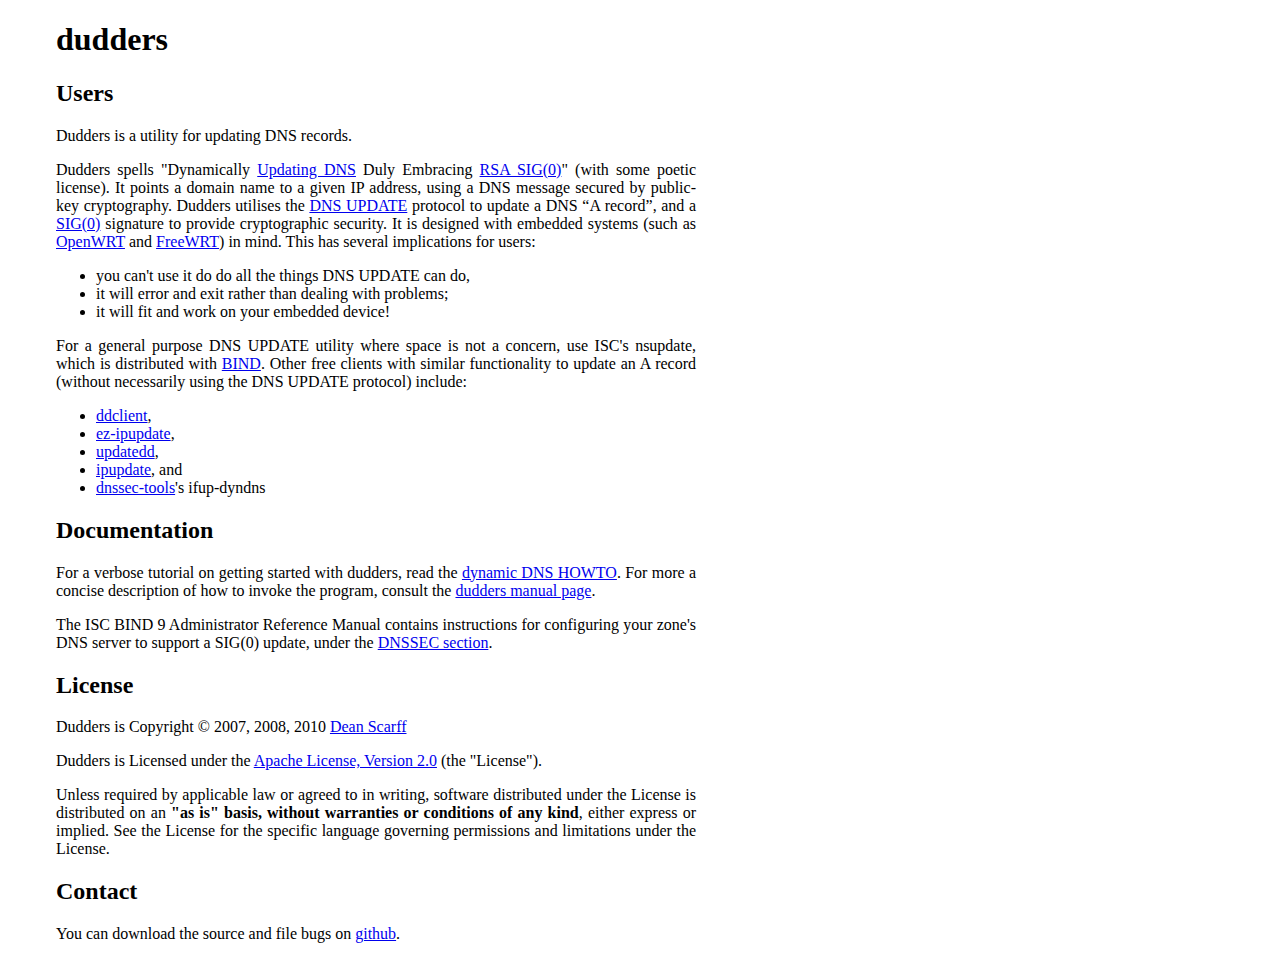
<file: index.html>
<?xml version="1.0" encoding="UTF-8"?>
<!DOCTYPE html 
     PUBLIC "-//W3C//DTD XHTML 1.0 Strict//EN"
    "http://www.w3.org/TR/xhtml1/DTD/xhtml1-strict.dtd">
<html xmlns="http://www.w3.org/1999/xhtml" xml:lang="en" lang="en">
  <head>
    <title>dudders &mdash; a utility for updating DNS records</title>
    <link rel="stylesheet" type="text/css" href="main.css"/>
    <meta name="viewport" content="width=device-width, initial-scale=1" />
    <link rel="icon" href="data:,">
  </head>
  <body>
    <h1>dudders</h1>
    <h2>Users</h2>
    <p>Dudders is a utility for updating DNS records.</p>
    <p>Dudders spells "Dynamically <a
    href="http://www.ietf.org/rfc/rfc2136.txt">Updating DNS</a> Duly Embracing
    <a href="http://www.ietf.org/rfc/rfc2931.txt">RSA SIG(0)</a>" (with some
    poetic license).  It points a domain name to a given IP address, using a
    DNS message secured by public-key cryptography.  Dudders utilises the
    <a href="http://www.ietf.org/rfc/rfc2136.txt">DNS UPDATE</a> protocol to
    update a DNS <q>A record</q>, and a
    <a href="http://www.ietf.org/rfc/rfc2931.txt">SIG(0)</a> signature to
    provide cryptographic security. It is designed with embedded systems (such
    as
    <a href="http://www.openwrt.org">OpenWRT</a> and
    <a href="http://www.freewrt.org">FreeWRT</a>) in mind.
    This has several implications for users:</p>
    <ul>
      <li>you can't use it do do all the things DNS UPDATE can do,</li>
      <li>it will error and exit rather than dealing with problems;</li>
      <li>it will fit and work on your embedded device!</li>
    </ul>
    <p>For a general purpose DNS UPDATE utility where space is not a concern,
    use ISC's nsupdate, which is distributed with
    <a href="http://www.isc.org/products/BIND/">BIND</a>.  Other free clients
    with similar functionality to update an A record (without necessarily
    using the DNS UPDATE protocol) include:</p>
    <ul>
      <li><a rel="nofollow" href="http://ddclient.sourceforge.net">ddclient</a>,</li>
      <li><a rel="nofollow" href="http://ez-ipupdate.com/">ez-ipupdate</a>,</li>
      <li><a rel="nofollow" href="http://updatedd.philipp-benner.de/">updatedd</a>,</li>
      <li><a rel="nofollow" href="http://ipupdate.sourceforge.net">ipupdate</a>, and</li>
      <li><a rel="nofollow" href="http://dnssec-tools.sourceforge.net">dnssec-tools</a>'s
      ifup-dyndns</li>
    </ul>
    <h2>Documentation</h2>
    <p>For a verbose tutorial on getting started with dudders, read the <a href="howto.html">dynamic DNS HOWTO</a>.  For more a concise description of how to invoke the program, consult the <a
    href="dudders.8.html">dudders manual page</a>.</p>
    <p>The ISC BIND 9 Administrator Reference Manual contains instructions for
    configuring your zone's DNS server to support a SIG(0) update, under the <a
    href="https://www.isc.org/software/bind/documentation/arm95#DNSSEC">DNSSEC
    section</a>.</p>
    <h2>License</h2>
    <p>Dudders is Copyright &copy; 2007, 2008, 2010 <a href="http://scarff.id.au/">Dean Scarff</a></p>
    <p>Dudders is Licensed under the <a
    href="http://www.apache.org/licenses/LICENSE-2.0">Apache License, Version
    2.0</a> (the "License").</p>
    <p>Unless required by applicable law or agreed to in writing, software
    distributed under the License is distributed on an <strong>"as is" basis,
    without warranties or conditions of any kind</strong>, either express or
    implied.  See the License for the specific language governing permissions
    and limitations under the License.</p>
    <h2>Contact</h2>
    <p>You can download the source and file bugs on <a
    href="https://github.com/p00ya/dudders">github</a>.</p>
  </body>
</html>
</file>
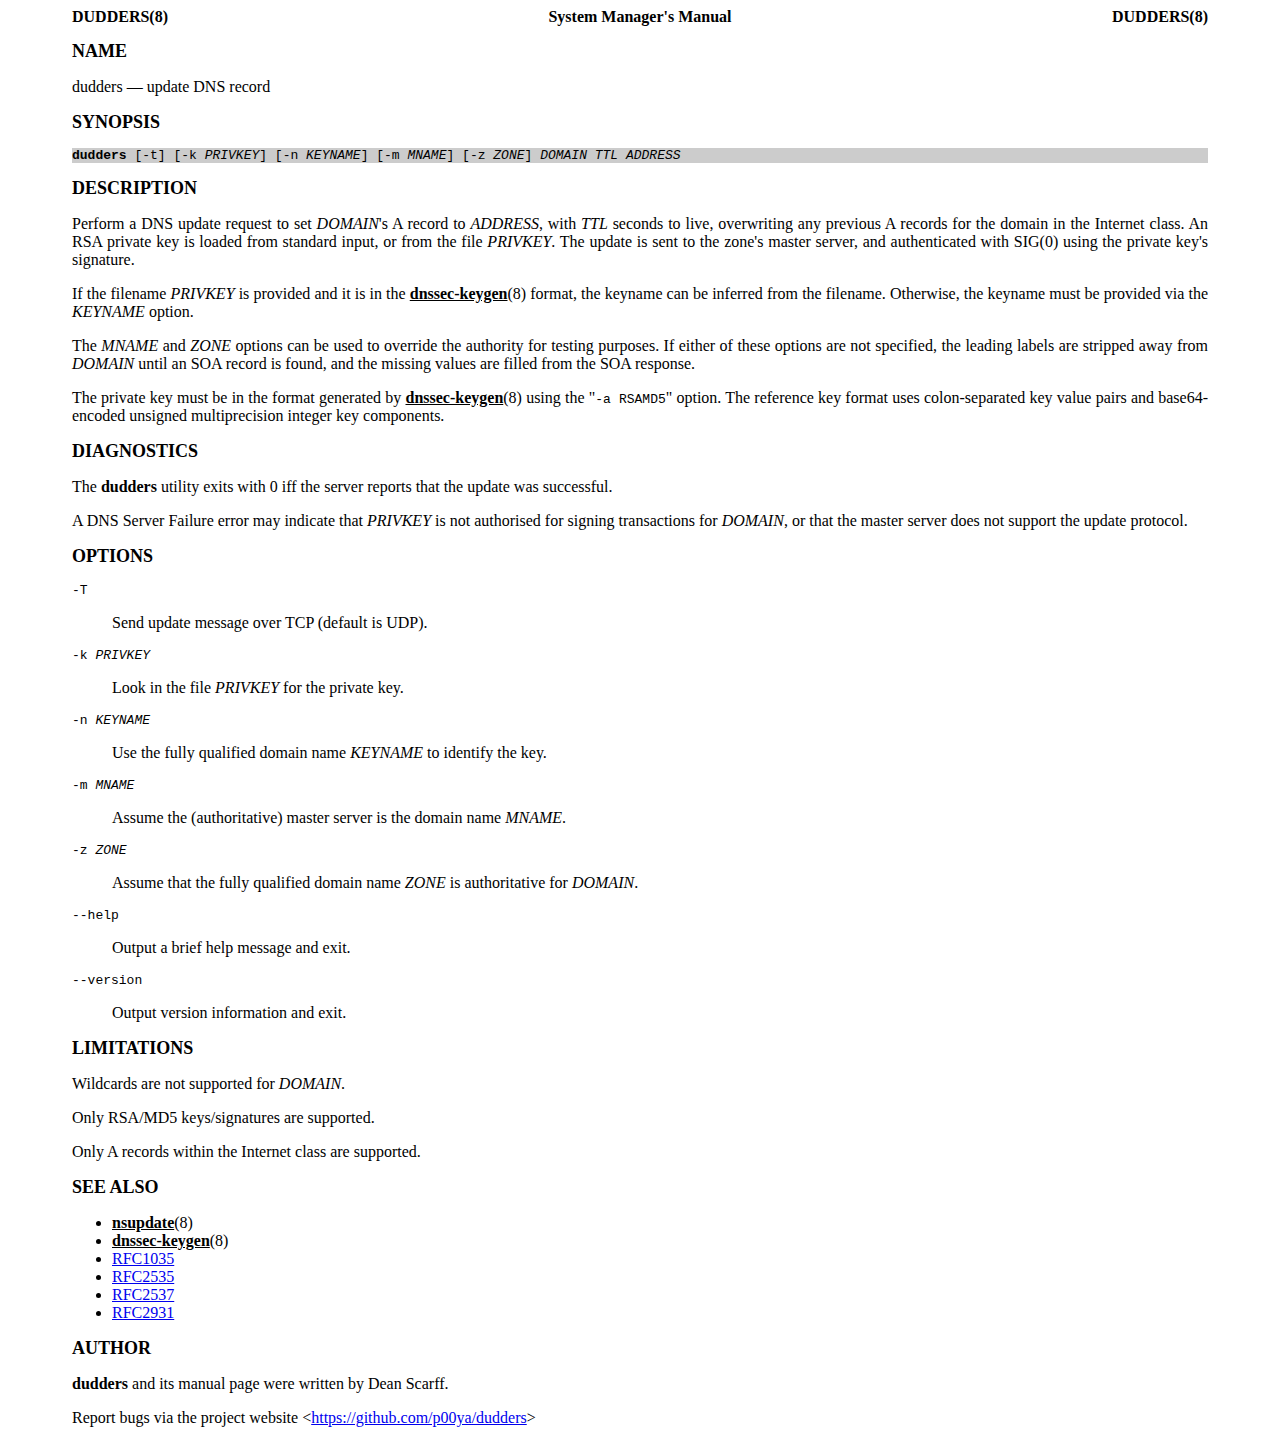
<file: dudders.8.html>
<?xml version="1.0" encoding="UTF-8"?>
<!DOCTYPE html 
     PUBLIC "-//W3C//DTD XHTML 1.0 Strict//EN"
    "http://www.w3.org/TR/xhtml1/DTD/xhtml1-strict.dtd">
<html xmlns="http://www.w3.org/1999/xhtml" xml:lang="en" lang="en">
  <head>
    <title>dudders(8) &laquo; System Manager's Manual</title>
    <link rel="stylesheet" type="text/css" href="man.css"/>
    <meta name="viewport" content="width=device-width, initial-scale=1" />
    <link rel="icon" href="data:,">
  </head>
  <body>
    <div id="header">
      <h1 class="left">DUDDERS(8)</h1><div class="right">DUDDERS(8)</div><div class="centre">System Manager's Manual</div>
    </div>
    <h2>NAME</h2>
    <p>dudders &mdash; update DNS record</p>
    <h2>SYNOPSIS</h2>
    <div class="usage">
      <span class="command">dudders</span>
      [-t]
      [-k <span class="param">PRIVKEY</span>]
      [-n <span class="param">KEYNAME</span>]
      [-m <span class="param">MNAME</span>]
      [-z <span class="param">ZONE</span>]
      <span class="param">DOMAIN</span>
      <span class="param">TTL</span>
      <span class="param">ADDRESS</span>
    </div>
    <h2>DESCRIPTION</h2>

<p>Perform a DNS update request to set <span class="param">DOMAIN</span>'s A
record to <span class="param">ADDRESS</span>, with <span
class="param">TTL</span> seconds to live, overwriting any previous A records for
the domain in the Internet class.  An RSA private key is loaded from standard input,
or from the file <span class="param">PRIVKEY</span>.  The update is sent to the
zone's master server, and authenticated with SIG(0) using the private key's
signature.</p>

<p>If the filename <span class="param">PRIVKEY</span> is provided and
it is in the <span class="command xref">dnssec-keygen</span>(8)
format, the keyname can be inferred from the filename. Otherwise, the
keyname must be provided via the <span class="param">KEYNAME</span>
option.</p>

<p>The
<span class="param">MNAME</span> and
<span class="param">ZONE</span> options can be used to
override the authority for testing purposes.  If either of these
options are not specified, the leading labels are stripped away from
<span class="param">DOMAIN</span> until an SOA record is found, and
the missing values are filled from the SOA response.</p>

<p>The private key must be in the format generated
by <span class="command xref">dnssec-keygen</span>(8) using the
"<span class="usage">-a RSAMD5</span>" option.  The reference key
format uses colon-separated key value pairs and base64-encoded
unsigned multiprecision integer key components.</p>

<h2>DIAGNOSTICS</h2>

<p>The <span class="command">dudders</span> utility exits with 0 iff
the server reports that the update was successful.</p>

<p>A DNS Server Failure error may indicate that
<span class="param">PRIVKEY</span> is not authorised for signing
transactions for <span class="param">DOMAIN</span>, or that the master
server does not support the update protocol.</p>

<h2>OPTIONS</h2>
<dl>
<dt class="usage">-T</dt>
<dd><p>Send update message over TCP (default is UDP).</p></dd>

<dt class="usage">-k <span class="param">PRIVKEY</span></dt>
<dd><p>Look in the file <span class="param">PRIVKEY</span> for the private
key.</p></dd>

<dt class="usage">-n <span class="param">KEYNAME</span></dt>
<dd><p>Use the fully qualified domain name <span class="param">KEYNAME</span> to
identify the key.</p></dd>

<dt class="usage">-m <span class="param">MNAME</span></dt>
<dd><p>Assume the (authoritative) master server is the domain name
<span class="param">MNAME</span>.</p></dd>

<dt class="usage">-z <span class="param">ZONE</span></dt>
<dd><p>Assume that the fully qualified domain name
<span class="param">ZONE</span> is authoritative for
<span class="param">DOMAIN</span>.</p>

<dt class="usage">--help</dt>
<dd><p>Output a brief help message and exit.</p></dd>

<dt class="usage">--version</dt>
<dd><p>Output version information and exit.</p></dd>
</dl>

<h2>LIMITATIONS</h2>
<p>Wildcards are not supported for <span class="param">DOMAIN</span>.</p>

<p>Only RSA/MD5 keys/signatures are supported.</p>

<p>Only A records within the Internet class are supported.</p>

<h2>SEE ALSO</h2>
<ul>
  <li><span class="command xref">nsupdate</span>(8)</li>
  <li><span class="command xref">dnssec-keygen</span>(8)</li>
  <li><a href="http://www.ietf.org/rfc/rfc1035.txt">RFC1035</a></li>
  <li><a href="http://www.ietf.org/rfc/rfc2535.txt">RFC2535</a></li>
  <li><a href="http://www.ietf.org/rfc/rfc2537.txt">RFC2537</a></li>
  <li><a href="http://www.ietf.org/rfc/rfc2931.txt">RFC2931</a></li>
</ul>
<h2>AUTHOR</h2>
<p><span class="command">dudders</span> and its manual page were written by Dean
Scarff.</p>

<p>Report bugs via the project website &lt;<a href="https://github.com/p00ya/dudders">https://github.com/p00ya/dudders</a>&gt;</p>
</body>
</html>
</file>
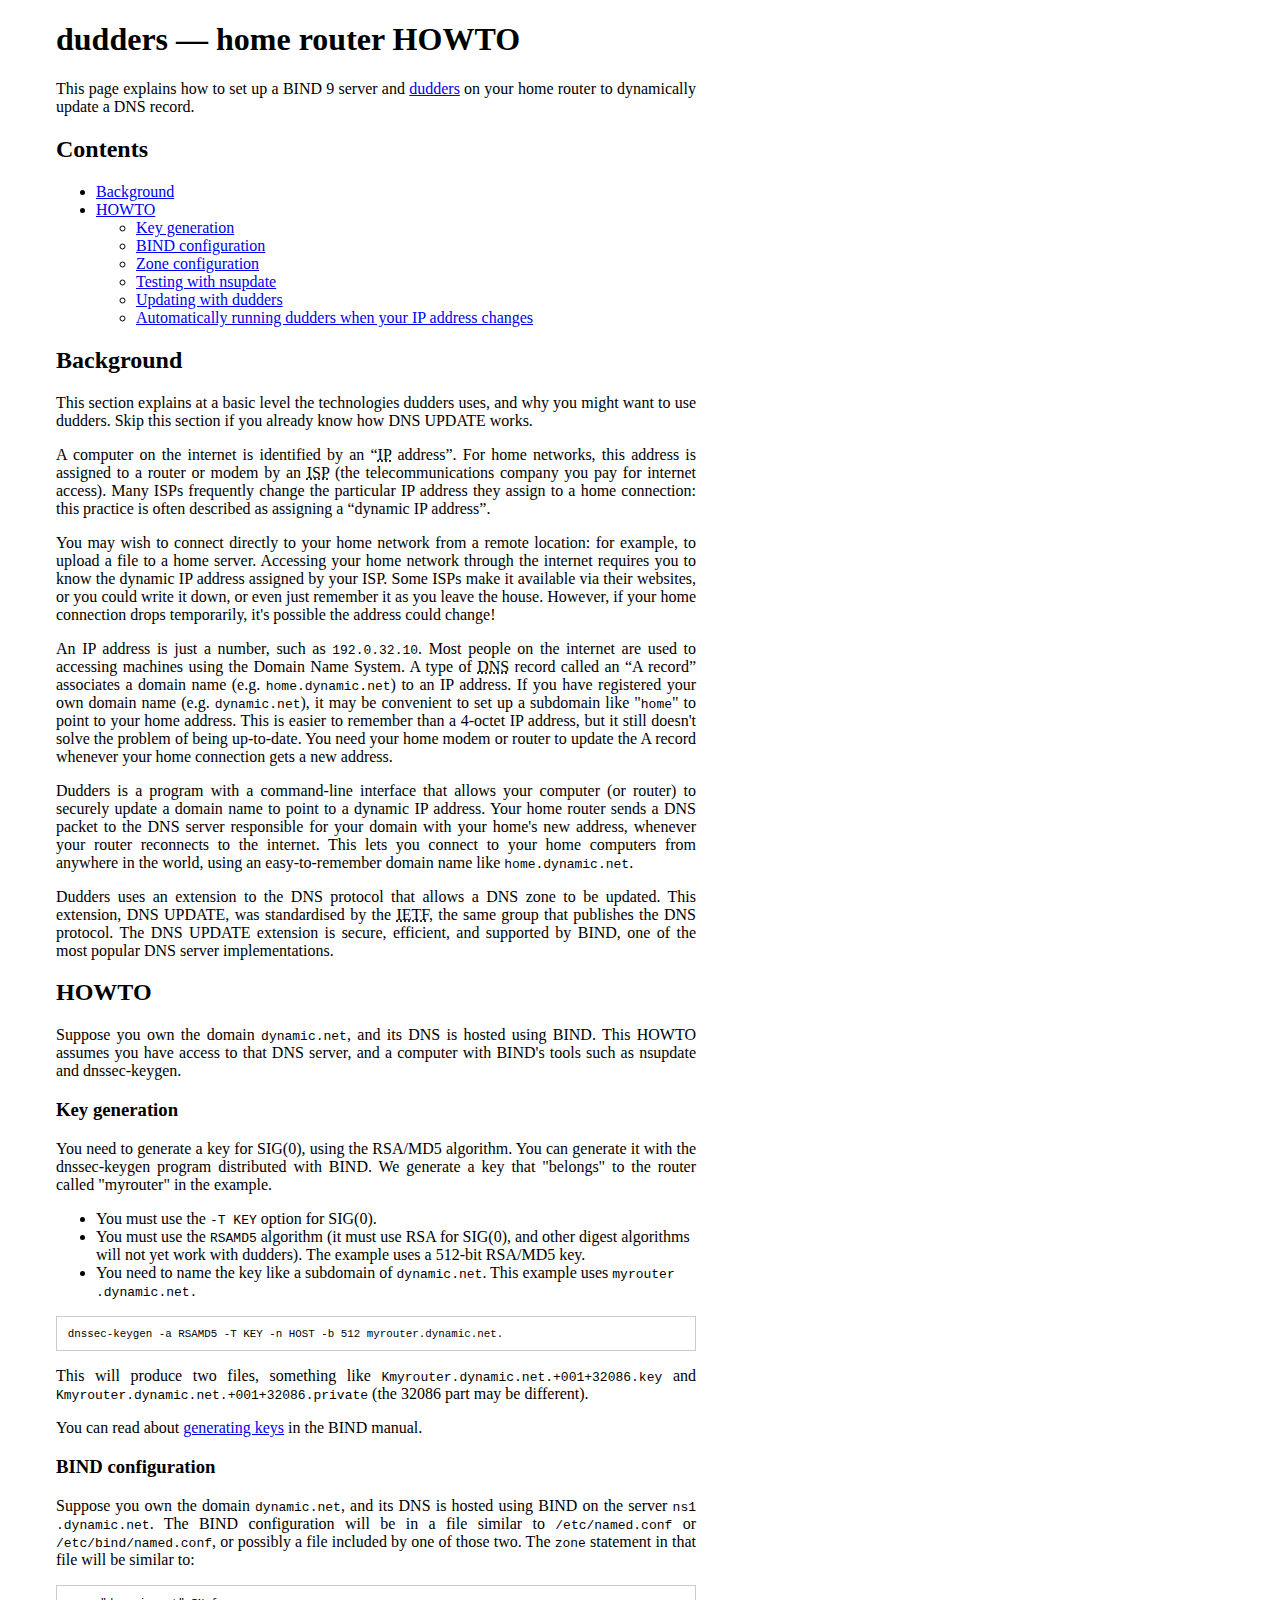
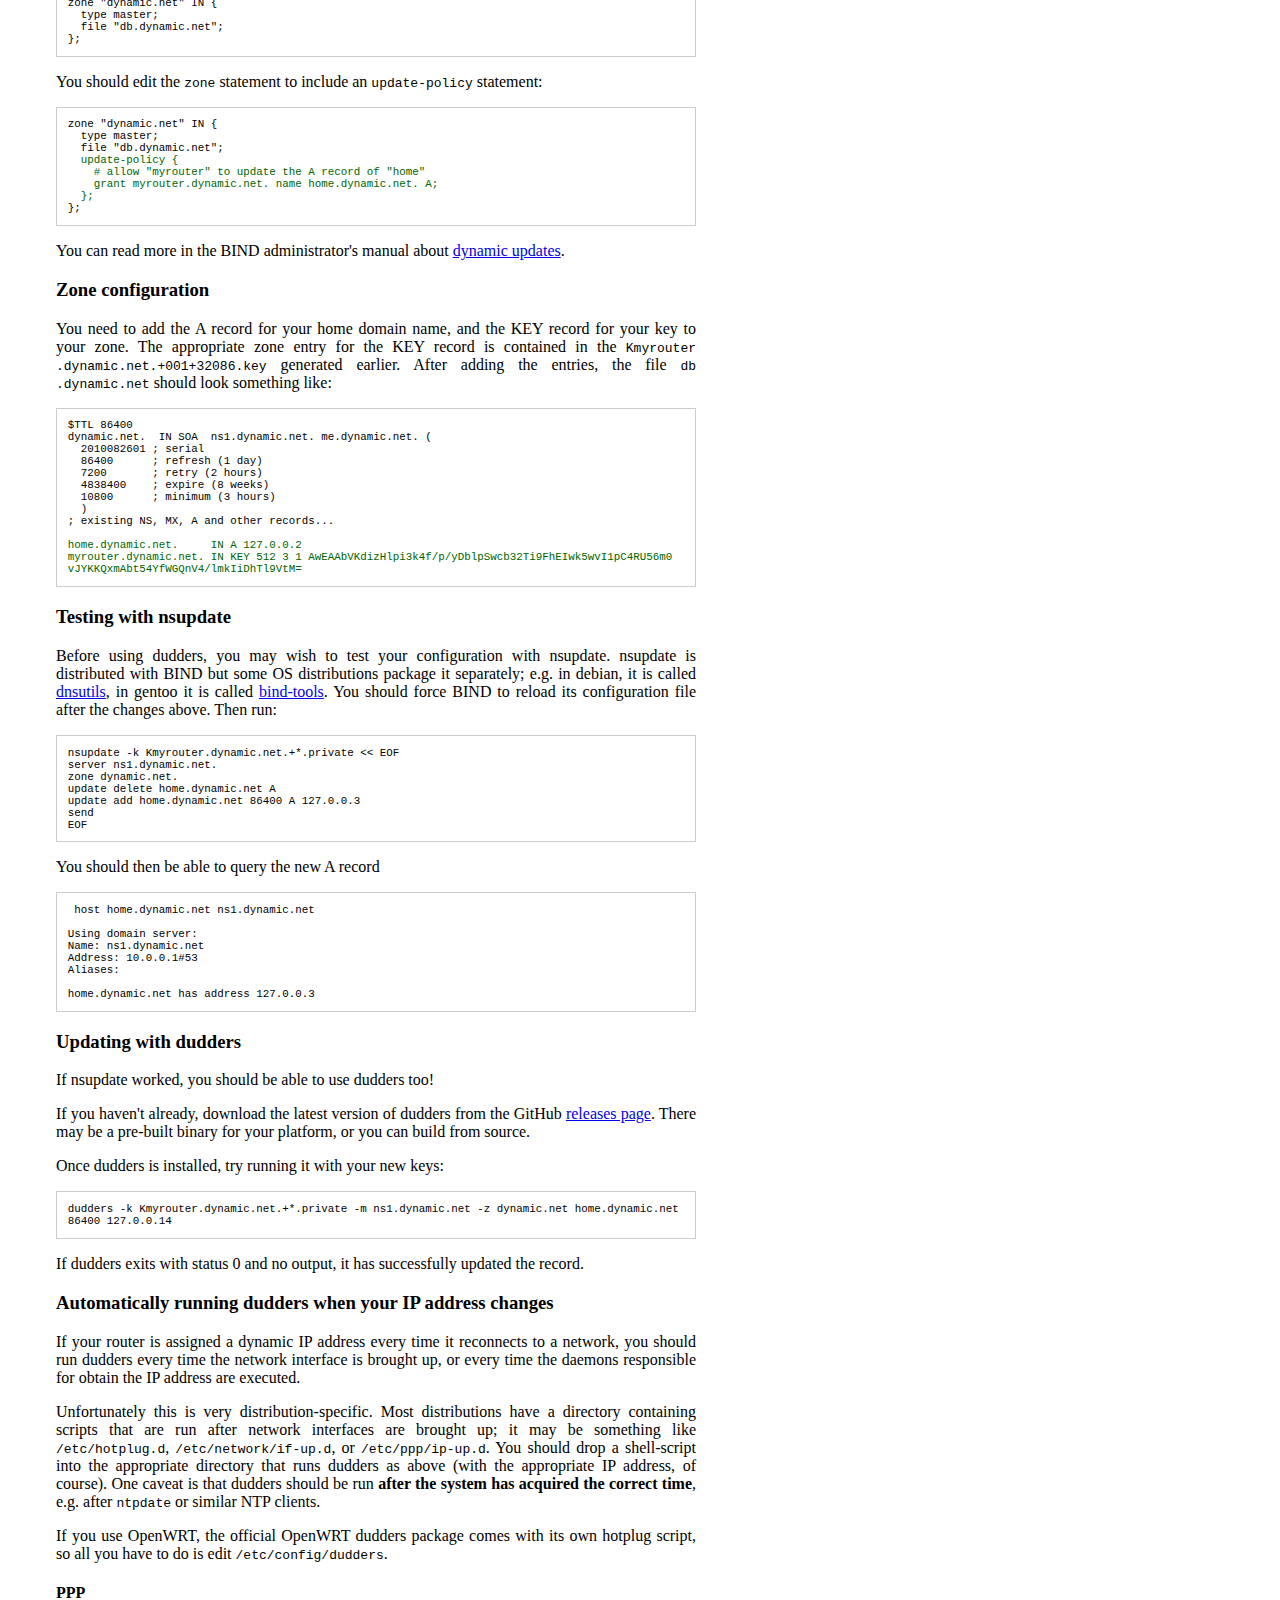
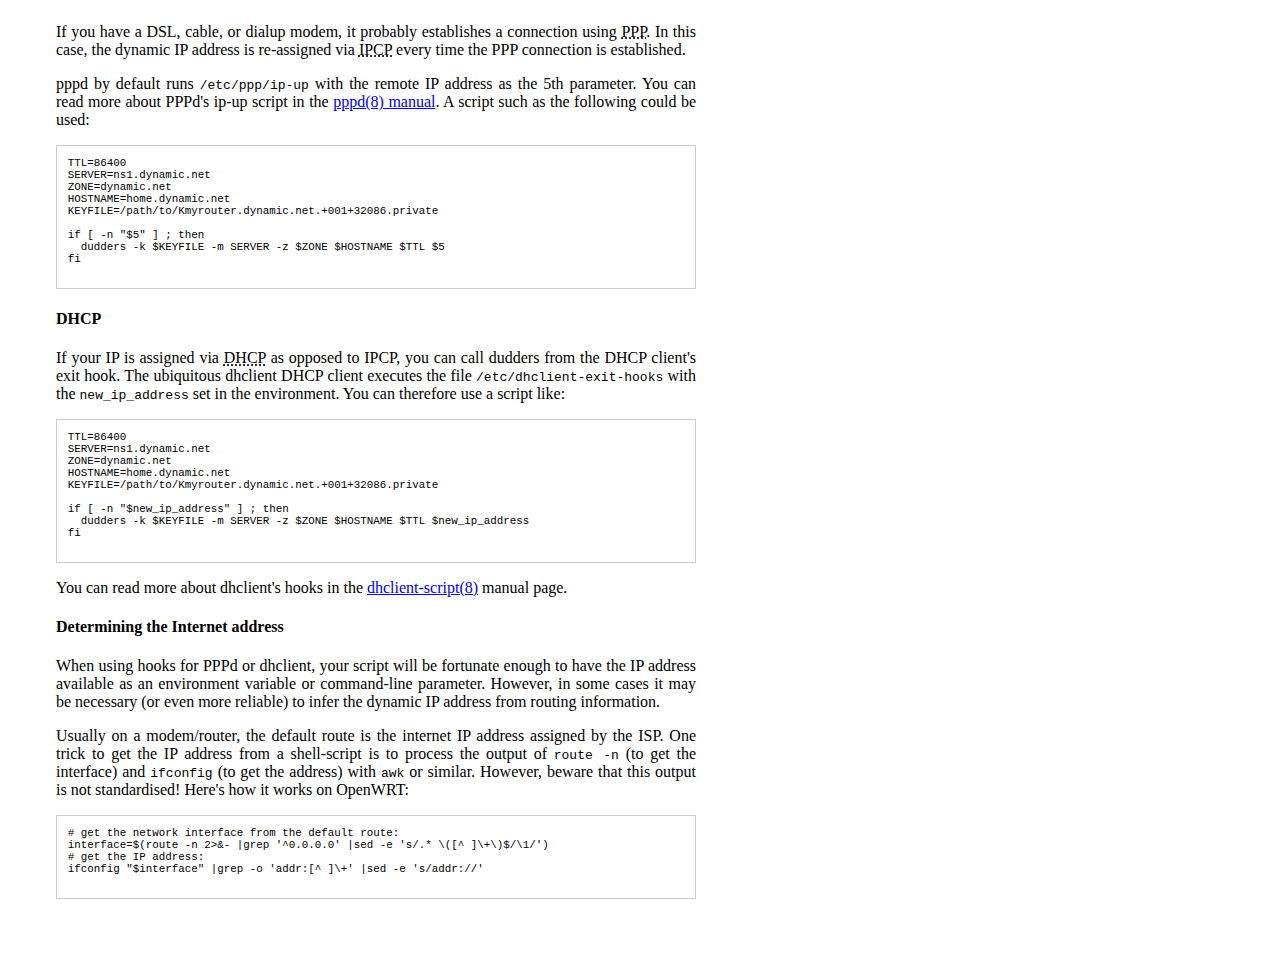
<file: howto.html>
<?xml version="1.0" encoding="UTF-8"?>
<!DOCTYPE html 
     PUBLIC "-//W3C//DTD XHTML 1.0 Strict//EN"
    "http://www.w3.org/TR/xhtml1/DTD/xhtml1-strict.dtd">
<html xmlns="http://www.w3.org/1999/xhtml" xml:lang="en" lang="en">
  <head>
    <title>dudders &mdash; home router dynamic DNS HOWTO</title>
    <link rel="stylesheet" type="text/css" href="main.css" />
    <meta name="description" content="How to set up a BIND 9 server and dudders on your home router for dynamic DNS updates" />
    <meta name="author" content="Dean Scarff" />
    <meta name="viewport" content="width=device-width, initial-scale=1" />
    <link rel="icon" href="data:,">
  </head>
  <body>
    <h1>dudders &mdash; home router HOWTO</h1>
    <p>This page explains how to set up a BIND 9 server and <a href="https://p00ya.github.io/dudders">dudders</a> on your home router to dynamically update a DNS record.</p>
    <h2>Contents</h2>
    <ul>
      <li><a href="#background">Background</a></li>
      <li><a href="#howto">HOWTO</a>
	<ul>
	  <li><a href="#keygen">Key generation</a></li>
	  <li><a href="#bind-conf">BIND configuration</a></li>
	  <li><a href="#zone-conf">Zone configuration</a></li>
	  <li><a href="#nsupdate">Testing with nsupdate</a></li>
	  <li><a href="#dudders">Updating with dudders</a></li>
	  <li><a href="#auto">Automatically running dudders when your IP address changes</a></li>
	</ul>
      </li>
    </ul>
    <h2 id="background">Background</h2>
    <p>This section explains at a basic level the technologies dudders uses, and why you might want to use dudders.  Skip this section if you already know how DNS UPDATE works.</p>
    <p>A computer on the internet is identified by an <q><acronym title="internet protocol">IP</acronym> address</q>.  For home networks, this address is assigned to a router or modem by an <acronym title="internet service providers">ISP</acronym> (the telecommunications company you pay for internet access).  Many ISPs frequently change the particular IP address they assign to a home connection: this practice is often described as assigning a <q>dynamic IP address</q>.</p>
    <p>You may wish to connect directly to your home network from a remote location: for example, to upload a file to a home server.  Accessing your home network through the internet requires you to know the dynamic IP address assigned by your ISP.  Some ISPs make it available via their websites, or you could write it down, or even just remember it as you leave the house.  However, if your home connection drops temporarily, it's possible the address could change!</p>
    <p>An IP address is just a number, such as <code>192.0.32.10</code>.  Most people on the internet are used to accessing machines using the Domain Name System.  A type of <acronym title="domain name system">DNS</acronym> record called an <q>A record</q> associates a domain name (e.g. <code>home&#8203;.dynamic.net</code>) to an IP address.  If you have registered your own domain name (e.g. <code>dynamic.net</code>), it may be convenient to set up a subdomain like "<code>home</code>" to point to your home address.  This is easier to remember than a 4-octet IP address, but it still doesn't solve the problem of being up-to-date.  You need your home modem or router to update the A record whenever your home connection gets a new address.</p>
    <p>Dudders is a program with a command-line interface that allows your computer (or router) to securely update a domain name to point to a dynamic IP address.  Your home router sends a DNS packet to the DNS server responsible for your domain with your home's new address, whenever your router reconnects to the internet.  This lets you connect to your home computers from anywhere in the world, using an easy-to-remember domain name like <code>home&#8203;.dynamic.net</code>.</p>
    <p>Dudders uses an extension to the DNS protocol that allows a DNS zone to be updated.  This extension, DNS UPDATE, was standardised by the <acronym title="internet engineering taskforce">IETF</acronym>, the same group that publishes the DNS protocol.  The DNS UPDATE extension is secure, efficient, and supported by BIND, one of the most popular DNS server implementations.</p>
    <h2 id="howto">HOWTO</h2>
    <p>Suppose you own the domain <code>dynamic.net</code>, and its DNS is hosted using BIND.  This HOWTO assumes you have access to that DNS server, and a computer with BIND's tools such as nsupdate and dnssec-keygen.</p>
    <h3 id="keygen">Key generation</h3>
    <p>You need to generate a key for SIG(0), using the RSA/MD5 algorithm.  You can generate it with the dnssec-keygen program distributed with BIND.  We generate a key that "belongs" to the router called "myrouter" in the example.</p>
    <ul>
      <li>You must use the <code>-T KEY</code> option for SIG(0).</li>
      <li>You must use the <code>RSAMD5</code> algorithm (it must use RSA for SIG(0), and other digest algorithms will not yet work with dudders).  The example uses a 512-bit RSA/MD5 key.</li>
      <li>You need to name the key like a subdomain of <code>dynamic.net</code>.  This example uses <code>myrouter&#8203;.dynamic.net.</code></li>
    </ul>
    <pre class="command">
dnssec-keygen -a RSAMD5 -T KEY -n HOST -b 512 myrouter.dynamic.net.
</pre>
    <p>This will produce two files, something like <code>Kmyrouter&#8203;.dynamic.net&#8203;.+001+32086&#8203;.key</code> and <code>Kmyrouter&#8203;.dynamic.net&#8203;.+001+32086&#8203;.private</code> (the 32086 part may be different).</p>
    <p>You can read about <a href="http://www.isc.org/files/arm96.html#id2550759">generating keys</a> in the BIND manual.</p>
    <h3 id="bind-conf">BIND configuration</h3>
    <p>Suppose you own the domain <code>dynamic.net</code>, and its DNS is hosted using BIND on the server <code>ns1&#8203;.dynamic.net</code>.  The BIND configuration will be in a file similar to <code>/etc/named.conf</code> or <code>/etc/bind/named.conf</code>, or possibly a file included by one of those two.  The <code>zone</code> statement in that file will be similar to:</p>
    <pre class="filecontents bind">
zone "dynamic.net" IN {
  type master;
  file "db.dynamic.net";
};
</pre>
    <p>You should edit the <code>zone</code> statement to include an <code>update-policy</code> statement:</p>
    <pre class="filecontents bind">
zone "dynamic.net" IN {
  type master;
  file "db.dynamic.net";<ins>
  update-policy {
    # allow "myrouter" to update the A record of "home"
    grant myrouter.dynamic.net. name home.dynamic.net. A;
  };</ins>
};
</pre>
    <p>You can read more in the BIND administrator's manual about <a href="http://www.isc.org/files/arm96.html#dynamic_update">dynamic updates</a>.</p>
    <h3 id="zone-conf">Zone configuration</h3>
    <p>You need to add the A record for your home domain name, and the KEY record for your key to your zone.  The appropriate zone entry for the KEY record is contained in the <code>Kmyrouter&#8203;.dynamic.net&#8203;.+001+32086&#8203;.key</code> generated earlier.  After adding the entries, the file <code>db&#8203;.dynamic.net</code> should look something like:</p>
<pre class="filecontents zone">
$TTL 86400
dynamic.net.  IN SOA  ns1.dynamic.net. me.dynamic.net. (
  2010082601 ; serial
  86400      ; refresh (1 day)
  7200       ; retry (2 hours)
  4838400    ; expire (8 weeks)
  10800      ; minimum (3 hours)
  )
; existing NS, MX, A and other records...
<ins>
home.dynamic.net.     IN A 127.0.0.2
myrouter.dynamic.net. IN KEY 512 3 1 AwEAAbVKdizHlpi3k4f/p/yDblpSwcb32Ti9FhEIwk5wvI1pC4RU56m0 vJYKKQxmAbt54YfWGQnV4/lmkIiDhTl9VtM=</ins>
</pre>
    <h3 id="nsupdate">Testing with nsupdate</h3>
    <p>Before using dudders, you may wish to test your configuration with nsupdate.  nsupdate is distributed with BIND but some OS distributions package it separately; e.g. in debian, it is called <a href="http://packages.debian.org/unstable/dnsutils">dnsutils</a>, in gentoo it is called <a href="http://packages.gentoo.org/package/net-dns/bind-tools">bind-tools</a>.  You should force BIND to reload its configuration file after the changes above.  Then run:</p>
    <pre class="command">
nsupdate -k Kmyrouter.dynamic.net.+*.private &lt;&lt; EOF
server ns1.dynamic.net.
zone dynamic.net.
update delete home.dynamic.net A
update add home.dynamic.net 86400 A 127.0.0.3
send
EOF
</pre>
    <p>You should then be able to query the new A record</p>
    <pre class="command">
 host home.dynamic.net ns1.dynamic.net
<span class="output">
Using domain server:
Name: ns1.dynamic.net
Address: 10.0.0.1#53
Aliases: 

home.dynamic.net has address 127.0.0.3</span>
</pre>
    <h3 id="dudders">Updating with dudders</h3>
    <p>If nsupdate worked, you should be able to use dudders too!</p>
    <p>If you haven't already, download the latest version of dudders from the GitHub <a href="https://github.com/p00ya/dudders/releases">releases page</a>.  There may be a pre-built binary for your platform, or you can build from source.</p>
    <p>Once dudders is installed, try running it with your new keys:</p>
    <pre class="command">
dudders -k Kmyrouter.dynamic.net.+*.private -m ns1.dynamic.net -z dynamic.net home.dynamic.net 86400 127.0.0.14
</pre>
    <p>If dudders exits with status 0 and no output, it has successfully updated the record.</p>
    <h3 id="auto">Automatically running dudders when your IP address changes</h3>
    <p>If your router is assigned a dynamic IP address every time it reconnects to a network, you should run dudders every time the network interface is brought up, or every time the daemons responsible for obtain the IP address are executed.</p>
    <p>Unfortunately this is very distribution-specific.  Most distributions have a directory containing scripts that are run after network interfaces are brought up; it may be something like <code>/etc/hotplug.d</code>, <code>/etc/network/if-up.d</code>, or <code>/etc/ppp/ip-up.d</code>.  You should drop a shell-script into the appropriate directory that runs dudders as above (with the appropriate IP address, of course).  One caveat is that dudders should be run <strong>after the system has acquired the correct time</strong>, e.g. after <code>ntpdate</code> or similar NTP clients.</p>
    <p>If you use OpenWRT, the official OpenWRT dudders package comes with its own hotplug script, so all you have to do is edit <code>/etc/config/dudders</code>.</p>
    <h4>PPP</h4>
    <p>If you have a DSL, cable, or dialup modem, it probably establishes a connection using <acronym title="point-to-point protocol">PPP</acronym>.  In this case, the dynamic IP address is re-assigned via <acronym title="interet protocol control protocol">IPCP</acronym> every time the PPP connection is established.</p>
    <p>pppd by default runs <code>/etc/ppp/ip-up</code> with the remote IP address as the 5th parameter.  You can read more about PPPd's ip-up script in the <a href="http://linux.die.net/man/8/pppd">pppd(8) manual</a>.  A script such as the following could be used:</p>
    <pre class="script">
TTL=86400
SERVER=ns1.dynamic.net
ZONE=dynamic.net
HOSTNAME=home.dynamic.net
KEYFILE=/path/to/Kmyrouter.dynamic.net.+001+32086.private
        
if [ -n "$5" ] ; then
  dudders -k $KEYFILE -m SERVER -z $ZONE $HOSTNAME $TTL $5
fi
    </pre>

    <h4>DHCP</h4>
    <p>If your IP is assigned via <acronym title="dynamic host configuration protocol">DHCP</acronym> as opposed to IPCP, you can call dudders from the DHCP client's exit hook.  The ubiquitous dhclient DHCP client executes the file <code>/etc/dhclient-exit-hooks</code> with the <code>new_ip_address</code> set in the environment.  You can therefore use a script like:</p>
    <pre class="script">
TTL=86400
SERVER=ns1.dynamic.net
ZONE=dynamic.net
HOSTNAME=home.dynamic.net
KEYFILE=/path/to/Kmyrouter.dynamic.net.+001+32086.private
        
if [ -n "$new_ip_address" ] ; then
  dudders -k $KEYFILE -m SERVER -z $ZONE $HOSTNAME $TTL $new_ip_address
fi
    </pre>
    <p>You can read more about dhclient's hooks in the <a href="http://linux.die.net/man/8/dhclient-script">dhclient-script(8)</a> manual page.</p>
    <h4>Determining the Internet address</h4>
    <p>When using hooks for PPPd or dhclient, your script will be fortunate enough to have the IP address available as an environment variable or command-line parameter.  However, in some cases it may be necessary (or even more reliable) to infer the dynamic IP address from routing information.</p>
    <p>Usually on a modem/router, the default route is the internet IP address assigned by the ISP.  One trick to get the IP address from a shell-script is to process the output of <code>route -n</code> (to get the interface) and <code>ifconfig</code> (to get the address) with <code>awk</code> or similar.  However, beware that this output is not standardised!  Here's how it works on OpenWRT:</p>
    <pre class="command">
# get the network interface from the default route:
interface=$(route -n 2&gt;&amp;- |grep '^0.0.0.0' |sed -e 's/.* \([^ ]\+\)$/\1/')
# get the IP address:
ifconfig "$interface" |grep -o 'addr:[^ ]\+' |sed -e 's/addr://'
    </pre>
  </body>
</html>
</file>
<file: main.css>
@media only screen and (min-width: 45em) {
	body {
		width: 40em;
		padding-left: 3em;
	}
	pre {
		font-size: smaller;
	}
}

@media only screen and (max-width: 44.99em) {
	body {
		font-size: 16pt;
		padding-left: 5%; padding-right: 5%;
	}
	li {
		margin: 10px 0;
	}
}

p {
	text-align: justify;
}

pre {
	width: 80en;
	padding: 1em;
	border: 1px solid #ccc;
	overflow: auto;
	white-space: pre-wrap;
}

ins {
	text-decoration: none;
	color: #006400;
}
</file>
<file: man.css>
#header { width: 100%; clear: none; font-weight: bold; }
#header > * { clear: none; display: block; }
#header > *.left { float: left; text-align: left; }
#header > *.right { float: right; text-align: right; }
#header > *.centre { width: 100%; text-align: center; }
body { padding-left: 5%; padding-right: 5%; }
div.usage { background: #ccc; }
.usage { font-family: monospace; }
.param { font-style: italic; }
.command { font-weight: bold; }
.xref { text-decoration: underline; }
p { text-align: justify }
h1 { font-size: inherit; margin: 0 }
h2 { font-size: large }
.nodisplay { display: none }
</file>
